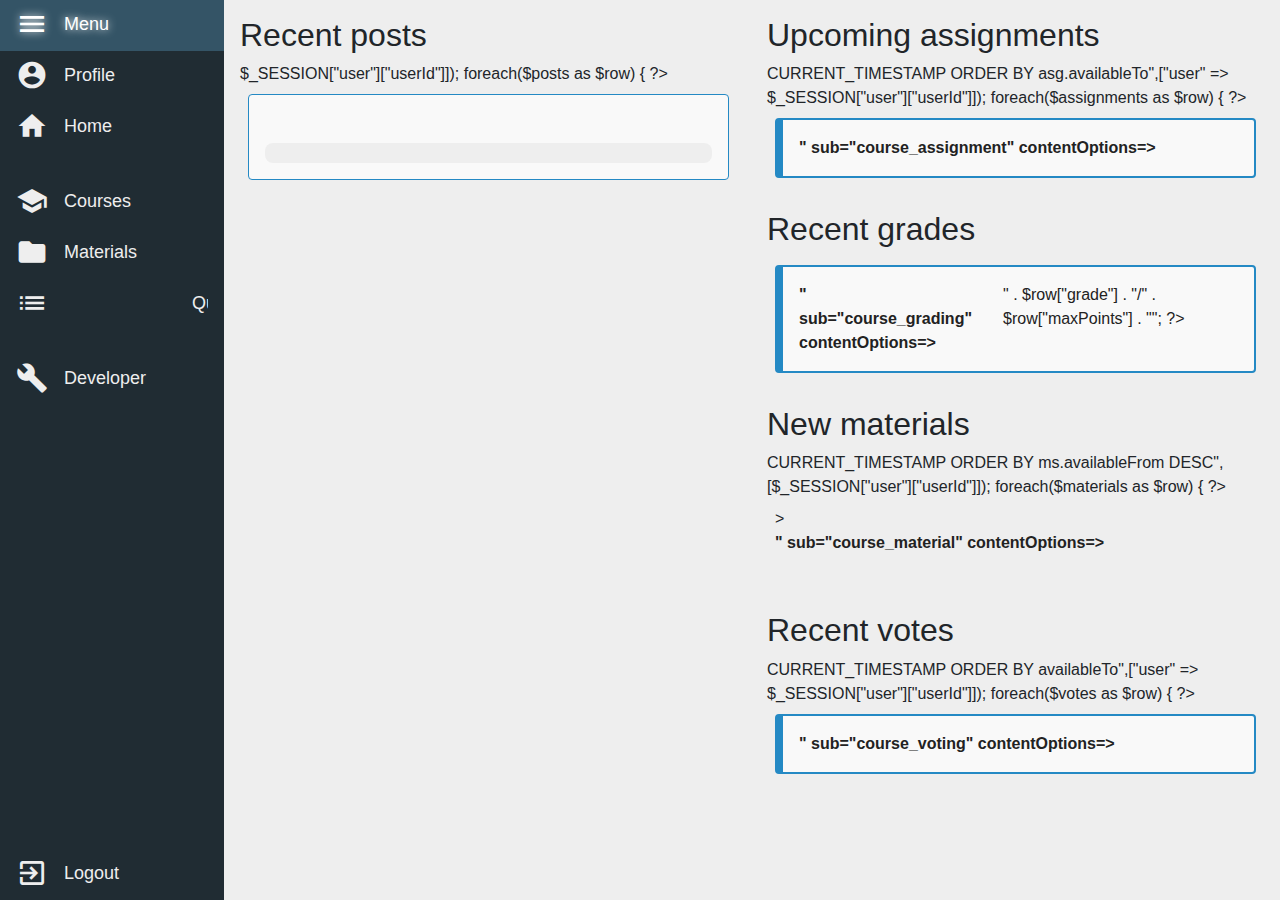
<file: index.html>
<!DOCTYPE html>
<html lang="en">
<head>
    <meta charset="UTF-8">
    <meta name="viewport" content="width=device-width, initial-scale=1.0">
    <meta http-equiv="X-UA-Compatible" content="ie=edge">
    <!-- <link rel="stylesheet" href="css/jquery-ui.css"> -->
    <link rel="stylesheet" href="css/bootstrap.css">
    <link rel="stylesheet" href="css/tempusdominus.css">
    <!-- <link rel="stylesheet" href="css/bootstrap-select.min.css"> -->
    <link rel="stylesheet" href="css/style.css">
    <link rel="stylesheet" href="css/themes/light.css">
    <link href="https://fonts.googleapis.com/icon?family=Material+Icons" rel="stylesheet">
    
    <title>SClass</title>
</head>
<body>
    <div id="page">

    </div>
    <div class="popup-center">
        <div class="popup-window">
            <div class="popup-header"></div>
            <div class="popup-text"></div>
            <div class="popup-bot">
                <button class="btn btn-secondary popup-cancel">Cancel</button>
                <button class="btn btn-normal popup-btn">Yes</button>
            </div>
        </div>
    </div>
    
</body>
<script src="js/jquery.js"></script>
<script src="js/jquery-ui.js"></script>
<script src="js/bootstrap.js"></script>
<script src="js/moment.js"></script>
<script src="js/moment-duration-format.js"></script>
<script src="js/tempusdominus.js"></script>
<!-- <script src="js/bootstrap-select.min.js"></script> -->
<script src="js/script_global.js"></script>
<script src="js/script_util.js"></script>
<script src="js/script_misc.js"></script>
<script src="js/script_spec.js"></script>
<script src="js/script_services.js"></script>
<script>
    // $(document).ready(function() {
    //     // window.onpopstate = stateHandler;
    //     // state = window.history.state;
    //     // load(state.page,state.target,state.options,false);
        // loadPage("index",{},"main_home",{});
    // });
    $(".popup-center").hide();
</script>
</html>
</file>
<file: css/style.css>
body, html {
    height: 100%;
}

#page {
    width:100%;
    height: 100%;
}

.side-bar {
    /* padding:16px; */
    width: 224px;
    height: 100vh;
    line-height: 1.0;
    position: fixed;
    display:flex;
    flex-direction: column;
}

.side-bar-item {
    display:flex;
    /* margin-bottom: 8px; */
    padding:8px 16px;
    cursor: pointer;
}

.side-bar-icon .material-icons{
    font-size: 32px;
}

.side-bar-text {
    flex-grow: 1;
    line-height: 32px;
    height: 32px;
    vertical-align: middle;
    padding-left:16px;
    font-size:18px;
    overflow: hidden;
}

.side-bar-title {
    font-size: 16px;
    font-weight: bold;
    /* line-height: 48px;
    height: 48px;
    vertical-align: middle; */
    padding:8px 16px;
    display:flex;
}

.exit-control {
    margin-top:auto;
}

.content {
    margin-left:224px;
    padding:16px;
}

.column {
    flex: 50%;
    padding:16px;
}

.course-list {
    display:flex;
    flex-wrap: wrap;
}

.course-box {
    width: 256px;
    height: 160px;
    margin:12px;
    border-radius: 8px;
    box-sizing: border-box;
    padding:16px;
    cursor: pointer;
}

.login-form {
    width:40ch;
    /* margin-top:-200px; */
    padding:32px 32px;
    border-radius: 8px;
}

.login-logo {
    margin:16px auto 64px auto;
    width: 64px;
    height: 64px;
    display: flex;
    justify-content: center;
    align-items: center;
    border-radius: 32px;
}

.btn-login {
    display: block;
    width: 100%;
}

.form-simple {
    margin-bottom:48px;
}

.flex-center {
    width: 100vw;
    height: 100vh;
    display:flex;
    align-items:center;
    justify-content: center;
}

.center-link {
    display:block;
    text-align: center;
    margin: 8px 0px;
}

.language {
    position: absolute;
    right:16px;
    top:16px;
    width: 48px;
    height: 48px;
    border-radius: 24px;
    line-height: 48px;
    vertical-align: middle;
    text-align: center;
}

.language > img {
    width: 24px;
    height: 18px;
    box-shadow: 0px 4px 4px 4px #111;
    /* border: 1px solid #DDD; */
}

/* .error {
    width:100%;
    padding: 8px;
} */

.page-error {
    padding:64px;
    font-size:64px;
    align-self:center;
    justify-self: center;
}

.cursor-pointer {
    cursor: pointer;
}

.clickable {
    cursor: pointer;
}

.editable {
    min-height:20vh !important;
    resize: none !important;
}

.comment {
    /* line-height: 1.5rem !important; */
    
}

.resize-textarea {
    height: 42px;
    line-height: 24px !important;
    padding: 8px 8px;
    /* box-sizing: border-box; */
    resize:none !important;
    overflow: hidden;
}

.icon-48 .material-icons{
    font-size: 48px !important;
}

.flex-static {
    flex-grow:0;
}
.flex-max {
    flex-grow: 1;
}

.f-row {
    flex-basis:100%;
}
.f-box {
    flex-basis:33%;
}

@media(max-width:1000px) {
    .f-box {
        flex-basis: 50%;
    }
}

@media(max-width:600px) {
    .f-box {
        flex-basis: 100%;
    }
}

.w-resp {
    width: 40%;
}
@media(max-width:1199px) {
    .w-resp {
        width:70%;
    }
}
@media(max-width:799px) {
    .w-resp {
        width:100%;
    }
}

.badge-list {
    padding:4px;
}
.badge-list .badge {
    padding:4px 8px;
    margin:2px;
    min-width: 40px;
}
.grade {
    min-width: 64px;
    border-radius: 4px;
    font-weight: bold;
    font-size: 12px;
    text-align: center;
    vertical-align: middle;
    height: 24px;
    line-height: 24px;
    box-sizing: border-box;
}

.geditor
{
    height:auto;
    min-height: 16rem;
}

.btn-editor {
    min-width: 48px;
}

.border-test {
    border-left:solid 8px;
}

.test-header {
    display:flex;
    height: 32px;
    font-size: 16px;
    line-height: 32px;
    vertical-align: middle;
}
[test_log] {
    display:none;
}

.popup-center {
    position: fixed;
    left:0px;
    top:0px;
    width: 100vw;
    height: 100vh;
    background-color: rgba(20, 20, 20, 0.5);
    display:flex;
    align-items:center;
    justify-content: center;
}

.popup-window {
    width: 512px;
    height: 256px;
    display:flex;
    flex-direction: column;
}

.question-editor-menu {
    position: fixed;
    right:0px;
    top:256px;
    width:64px;
    height: 256px;
    background-color: blueviolet;    
}

.badge {
    vertical-align: middle;
    line-height: normal;
}

.fw1 {
    width:100px;
}

.col-main {
    display: flex;
    flex-direction: column;
    margin-left: -15px;
    margin-right: -15px;
}

.datepicker-quick {
    min-width: 64px;
}
</file>
<file: css/themes/light.css>
body {
    background-color:#EEE;
}

.side-bar {
    background-color:rgb(32, 44, 51);
    color:#EEE;
}

.side-bar-item {
    transition: 0.5s;
}

.side-bar-item:hover {
    background-color:rgb(52, 84, 102);
    color:#FFF;
    text-shadow: 0px 0px 8px white;
}

.login-form {
    background-color:#FFF;
    box-shadow: 0px 4px 16px 0px #AAA;
}

.login-logo {
    font-size:36px;
    font-weight: bold;
    background-color:#222;
    color:white;
}

.btn-login {
    background-color:#222;
    color:#DDD;
    box-shadow: 0px 2px 8px 0px #555;
}
.btn-login:hover {
    color:#FFF;
    text-shadow: 0px 0px 4px #DDD;
}

.form-simple {
    border: 0px;
    border-bottom: solid 2px #AAA;
    border-radius: 0px;
}

.language {
    background-color: #222;
}

.column:nth-child(2n-1) {
    border-right: 1px solid #CCC;
}
.column:nth-child(2n) {
    border-left: 1px solid #CCC;
}

.course-active {
    background-color: #80ddff;
    transition:0.5s;
    box-shadow: 0px 4px 16px 0px #AAA;
    border: 1px solid #75b5ff;
}
.course-active:hover {
    background-color: #a8e8ff
}

.course-closed {
    background-color: linear-gradient(to left bottom, #ffd380, #ffd99a, #ffdfb4, #ffe7cd, #f9efe6);
}

.course-archived {
    background-color: linear-gradient(to left bottom, #9d9d9d, #adadad, #bdbdbd, #cdcdcd, #dedede);
}

.class-box {    
    color:#222;
    transition:0.5s;
    box-shadow: 0px 2px 4px 1px #999;
}

.page-error {
    color:#AAA;
}

.block {
    background-color:#F9F9F9;
    border-radius: 4px;
    border:2px solid rgb(36, 137, 196);
    border-left: 8px solid rgb(36, 137, 196);
    /* background-color:#DDD; */
    color:#222;
}

.block-clickable {
    background-color:#222;
    color:#DDD;
    transition: 0.5s;
}
.block-clickable:hover {
    color:#FFF;
    text-shadow: 0px 0px 4px #DDD;
    background-color: #333;
}

.clickable {
    color:#222;
    transition: 0.5s;
}
.clickable:hover {
    color:rgb(29, 107, 153);
    text-shadow: 0px 0px 4px rgb(148, 221, 255);
}

.icon-48 {
    color:#222;
}

.icon {
    color:#222;
}

.icon-inverse {
    color: #DDD;
}

.archived {
    /* border:2px solid rgb(153, 29, 29);
    border-left: 8px solid rgb(153, 29, 29);
    background-color:rgb(204, 188, 185) */
    border:2px solid rgb(37, 62, 110);
    border-left: 8px solid rgb(37, 62, 110);
    background-color:rgb(141, 167, 214);
}
.archived .clickable:hover {
    /* color:rgb(153, 29, 29);
    text-shadow: 0px 0px 4px rgb(255, 148, 148) */
    color:rgb(37, 62, 110);
    text-shadow: 0px 0px 4px rgb(61, 101, 175);
}

.closed {
    border:2px solid rgb(27, 27, 27);
    border-left: 8px solid rgb(27, 27, 27);
    background-color:rgb(121, 121, 121)
}
.closed .clickable:hover {
    color:rgb(27, 27, 27);
    text-shadow: 0px 0px 4px rgb(58, 55, 55);
}

.unavailable {
    background-color:#D9D9D9;
    border:2px solid rgb(62, 111, 139);
    border-left: 8px solid rgb(62, 111, 139);
    color:#666;
}

.editable {
    background-color:#fff;
    border:1px solid #ced4da;
    color:#495057;
}

.list-changer {
    color: rgb(42, 64, 77);
}

.grade {
    color:#FFF;
}

.post-block {
    background-color:#F9F9F9;
    border-radius: 4px;
    border:1px solid rgb(36, 137, 196);
    /* background-color:#DDD; */
    color:#222;
}

.btn-normal {
    background-color:rgb(36, 137, 196);
    border:solid 1px rgb(36, 128, 182);
    color:#EEE;
}

.btn-normal:hover {
    background-color:rgb(29, 122, 175);
    border:solid 1px rgb(20, 106, 155);
    color:#FFF;
}

.comment {
    background-color:#EEE;
    border-radius:8px;
    padding:8px;
}

input:focus, .form-control:focus {
    box-shadow: none !important;
}

.popup-header {
    border-top-left-radius: 8px;
    border-top-right-radius: 8px;
    background-color: rgb(32, 44, 51);
    color:#DDD;
    height: 40px;
    line-height: 24px;
    font-weight: bold;
    padding:8px;
    vertical-align: middle;
}
.popup-text {
    border-left: solid 2px;
    border-right: solid 2px;
    border-color: rgb(32, 44, 51);;
    background-color:#DDD;
    padding:4px;
    display: flex;
    align-items: center;
    justify-content: center;
    text-align: center;
    flex-grow: 1;
}


.popup-bot {
    display:flex;
    justify-content: center;
    height: 48px;
    padding:4px;    
    border-bottom-left-radius: 8px;
    border-bottom-right-radius: 8px;
    background-color:#DDD;

    border-left: solid 2px;
    border-right: solid 2px;
    border-bottom: solid 2px;
    border-color: rgb(32, 44, 51);
}
.popup-bot .btn {
    min-width: 128px;
    margin: 0px 8px;
}

.btn:focus {
    box-shadow: none !important;
}
</file>
<file: css/tempusdominus.css>
/*@preserve
 * Tempus Dominus Bootstrap4 v5.1.2 (https://tempusdominus.github.io/bootstrap-4/)
 * Copyright 2016-2018 Jonathan Peterson
 * Licensed under MIT (https://github.com/tempusdominus/bootstrap-3/blob/master/LICENSE)
 */

.sr-only, .bootstrap-datetimepicker-widget .btn[data-action="incrementHours"]::after, .bootstrap-datetimepicker-widget .btn[data-action="incrementMinutes"]::after, .bootstrap-datetimepicker-widget .btn[data-action="decrementHours"]::after, .bootstrap-datetimepicker-widget .btn[data-action="decrementMinutes"]::after, .bootstrap-datetimepicker-widget .btn[data-action="showHours"]::after, .bootstrap-datetimepicker-widget .btn[data-action="showMinutes"]::after, .bootstrap-datetimepicker-widget .btn[data-action="togglePeriod"]::after, .bootstrap-datetimepicker-widget .btn[data-action="clear"]::after, .bootstrap-datetimepicker-widget .btn[data-action="today"]::after, .bootstrap-datetimepicker-widget .picker-switch::after, .bootstrap-datetimepicker-widget table th.prev::after, .bootstrap-datetimepicker-widget table th.next::after {
  position: absolute;
  width: 1px;
  height: 1px;
  margin: -1px;
  padding: 0;
  overflow: hidden;
  clip: rect(0, 0, 0, 0);
  border: 0; }

.bootstrap-datetimepicker-widget {
  list-style: none; }
  .bootstrap-datetimepicker-widget.dropdown-menu {
    display: block;
    margin: 2px 0;
    padding: 4px;
    width: 14rem; }
    @media (min-width: 576px) {
      .bootstrap-datetimepicker-widget.dropdown-menu.timepicker-sbs {
        width: 38em; } }
    @media (min-width: 768px) {
      .bootstrap-datetimepicker-widget.dropdown-menu.timepicker-sbs {
        width: 38em; } }
    @media (min-width: 992px) {
      .bootstrap-datetimepicker-widget.dropdown-menu.timepicker-sbs {
        width: 38em; } }
    .bootstrap-datetimepicker-widget.dropdown-menu:before, .bootstrap-datetimepicker-widget.dropdown-menu:after {
      content: '';
      display: inline-block;
      position: absolute; }
    .bootstrap-datetimepicker-widget.dropdown-menu.bottom:before {
      border-left: 7px solid transparent;
      border-right: 7px solid transparent;
      border-bottom: 7px solid #ccc;
      border-bottom-color: rgba(0, 0, 0, 0.2);
      top: -7px;
      left: 7px; }
    .bootstrap-datetimepicker-widget.dropdown-menu.bottom:after {
      border-left: 6px solid transparent;
      border-right: 6px solid transparent;
      border-bottom: 6px solid white;
      top: -6px;
      left: 8px; }
    .bootstrap-datetimepicker-widget.dropdown-menu.top:before {
      border-left: 7px solid transparent;
      border-right: 7px solid transparent;
      border-top: 7px solid #ccc;
      border-top-color: rgba(0, 0, 0, 0.2);
      bottom: -7px;
      left: 6px; }
    .bootstrap-datetimepicker-widget.dropdown-menu.top:after {
      border-left: 6px solid transparent;
      border-right: 6px solid transparent;
      border-top: 6px solid white;
      bottom: -6px;
      left: 7px; }
    .bootstrap-datetimepicker-widget.dropdown-menu.float-right:before {
      left: auto;
      right: 6px; }
    .bootstrap-datetimepicker-widget.dropdown-menu.float-right:after {
      left: auto;
      right: 7px; }
    .bootstrap-datetimepicker-widget.dropdown-menu.wider {
      width: 16rem; }
  .bootstrap-datetimepicker-widget .list-unstyled {
    margin: 0; }
  .bootstrap-datetimepicker-widget a[data-action] {
    padding: 6px 0; }
  .bootstrap-datetimepicker-widget a[data-action]:active {
    box-shadow: none; }
  .bootstrap-datetimepicker-widget .timepicker-hour, .bootstrap-datetimepicker-widget .timepicker-minute, .bootstrap-datetimepicker-widget .timepicker-second {
    width: 54px;
    font-weight: bold;
    font-size: 1.2em;
    margin: 0; }
  .bootstrap-datetimepicker-widget button[data-action] {
    padding: 6px; }
  .bootstrap-datetimepicker-widget .btn[data-action="incrementHours"]::after {
    content: "Increment Hours"; }
  .bootstrap-datetimepicker-widget .btn[data-action="incrementMinutes"]::after {
    content: "Increment Minutes"; }
  .bootstrap-datetimepicker-widget .btn[data-action="decrementHours"]::after {
    content: "Decrement Hours"; }
  .bootstrap-datetimepicker-widget .btn[data-action="decrementMinutes"]::after {
    content: "Decrement Minutes"; }
  .bootstrap-datetimepicker-widget .btn[data-action="showHours"]::after {
    content: "Show Hours"; }
  .bootstrap-datetimepicker-widget .btn[data-action="showMinutes"]::after {
    content: "Show Minutes"; }
  .bootstrap-datetimepicker-widget .btn[data-action="togglePeriod"]::after {
    content: "Toggle AM/PM"; }
  .bootstrap-datetimepicker-widget .btn[data-action="clear"]::after {
    content: "Clear the picker"; }
  .bootstrap-datetimepicker-widget .btn[data-action="today"]::after {
    content: "Set the date to today"; }
  .bootstrap-datetimepicker-widget .picker-switch {
    text-align: center; }
    .bootstrap-datetimepicker-widget .picker-switch::after {
      content: "Toggle Date and Time Screens"; }
    .bootstrap-datetimepicker-widget .picker-switch td {
      padding: 0;
      margin: 0;
      height: auto;
      width: auto;
      line-height: inherit; }
      .bootstrap-datetimepicker-widget .picker-switch td span {
        line-height: 2.5;
        height: 2.5em;
        width: 100%; }
  .bootstrap-datetimepicker-widget table {
    width: 100%;
    margin: 0; }
    .bootstrap-datetimepicker-widget table td,
    .bootstrap-datetimepicker-widget table th {
      text-align: center;
      border-radius: 0.25rem; }
    .bootstrap-datetimepicker-widget table th {
      height: 20px;
      line-height: 20px;
      width: 20px; }
      .bootstrap-datetimepicker-widget table th.picker-switch {
        width: 145px; }
      .bootstrap-datetimepicker-widget table th.disabled, .bootstrap-datetimepicker-widget table th.disabled:hover {
        background: none;
        color: #6c757d;
        cursor: not-allowed; }
      .bootstrap-datetimepicker-widget table th.prev::after {
        content: "Previous Month"; }
      .bootstrap-datetimepicker-widget table th.next::after {
        content: "Next Month"; }
    .bootstrap-datetimepicker-widget table thead tr:first-child th {
      cursor: pointer; }
      .bootstrap-datetimepicker-widget table thead tr:first-child th:hover {
        background: #e9ecef; }
    .bootstrap-datetimepicker-widget table td {
      height: 54px;
      line-height: 54px;
      width: 54px; }
      .bootstrap-datetimepicker-widget table td.cw {
        font-size: .8em;
        height: 20px;
        line-height: 20px;
        color: #6c757d; }
      .bootstrap-datetimepicker-widget table td.day {
        height: 20px;
        line-height: 20px;
        width: 20px; }
      .bootstrap-datetimepicker-widget table td.day:hover, .bootstrap-datetimepicker-widget table td.hour:hover, .bootstrap-datetimepicker-widget table td.minute:hover, .bootstrap-datetimepicker-widget table td.second:hover {
        background: #e9ecef;
        cursor: pointer; }
      .bootstrap-datetimepicker-widget table td.old, .bootstrap-datetimepicker-widget table td.new {
        color: #6c757d; }
      .bootstrap-datetimepicker-widget table td.today {
        position: relative; }
        .bootstrap-datetimepicker-widget table td.today:before {
          content: '';
          display: inline-block;
          border: solid transparent;
          border-width: 0 0 7px 7px;
          border-bottom-color: #007bff;
          border-top-color: rgba(0, 0, 0, 0.2);
          position: absolute;
          bottom: 4px;
          right: 4px; }
      .bootstrap-datetimepicker-widget table td.active, .bootstrap-datetimepicker-widget table td.active:hover {
        background-color: #007bff;
        color: #fff;
        text-shadow: 0 -1px 0 rgba(0, 0, 0, 0.25); }
      .bootstrap-datetimepicker-widget table td.active.today:before {
        border-bottom-color: #fff; }
      .bootstrap-datetimepicker-widget table td.disabled, .bootstrap-datetimepicker-widget table td.disabled:hover {
        background: none;
        color: #6c757d;
        cursor: not-allowed; }
      .bootstrap-datetimepicker-widget table td span {
        display: inline-block;
        width: 54px;
        height: 54px;
        line-height: 54px;
        margin: 2px 1.5px;
        cursor: pointer;
        border-radius: 0.25rem; }
        .bootstrap-datetimepicker-widget table td span:hover {
          background: #e9ecef; }
        .bootstrap-datetimepicker-widget table td span.active {
          background-color: #007bff;
          color: #fff;
          text-shadow: 0 -1px 0 rgba(0, 0, 0, 0.25); }
        .bootstrap-datetimepicker-widget table td span.old {
          color: #6c757d; }
        .bootstrap-datetimepicker-widget table td span.disabled, .bootstrap-datetimepicker-widget table td span.disabled:hover {
          background: none;
          color: #6c757d;
          cursor: not-allowed; }
  .bootstrap-datetimepicker-widget.usetwentyfour td.hour {
    height: 27px;
    line-height: 27px; }

.input-group [data-toggle="datetimepicker"] {
  cursor: pointer; }
</file>
